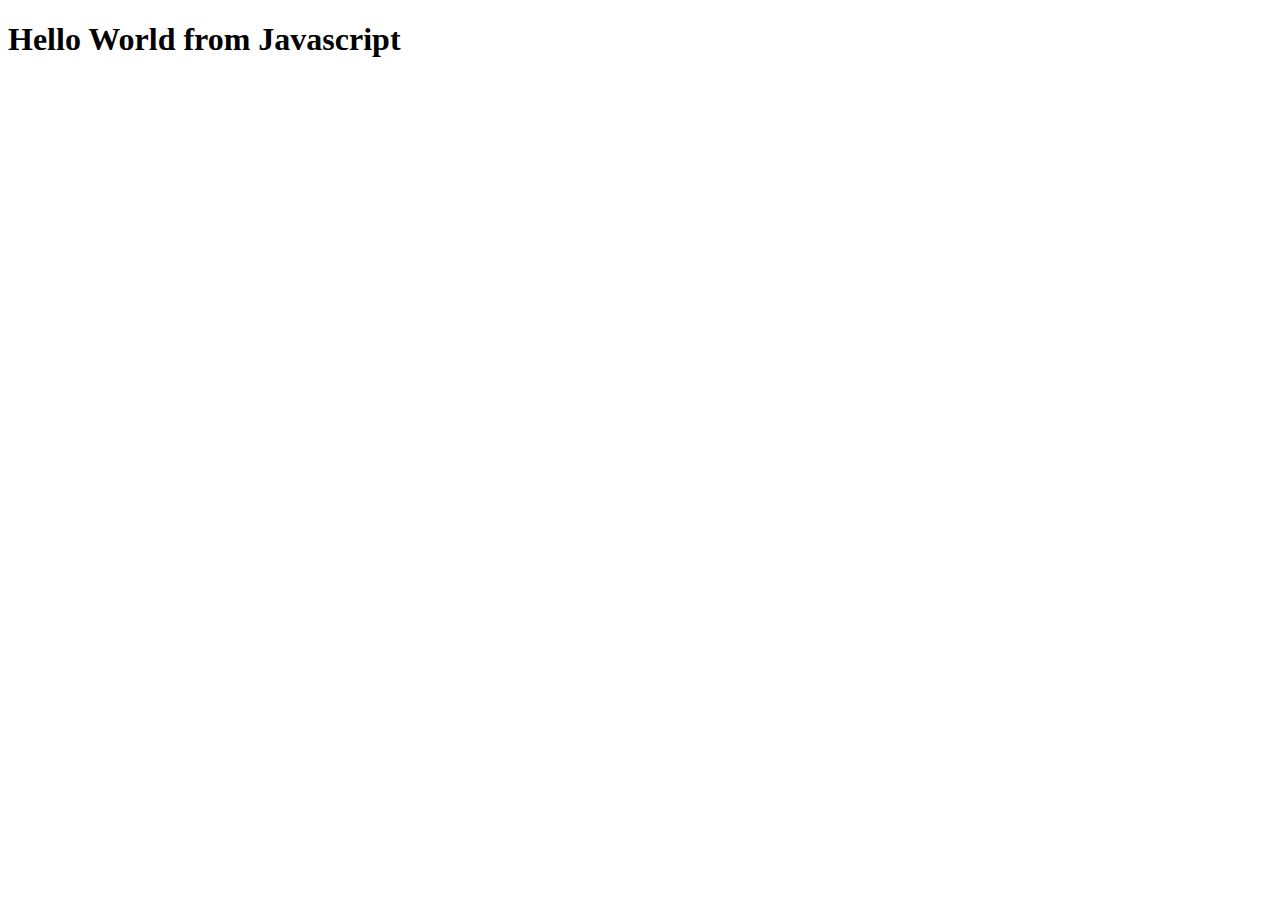
<file: practice.html>
<!DOCTYPE html>
<html lang="en">
<head>
  <meta charset="UTF-8">
  <meta name="viewport" content="width=device-width, initial-scale=1.0">
  <title>Namaste react</title>
</head>
<body>
      <div id = 'root'>
            <script>
              const heading =document.createElement("h1");
              heading.innerHTML ="Hello World from Javascript";
              const root = document.getElementById("root");
              root.appendChild(heading);
            </script>
      </div>
      <div id = "try"></div>
      <script>
        
      </script>
</body>
</html>
</file>
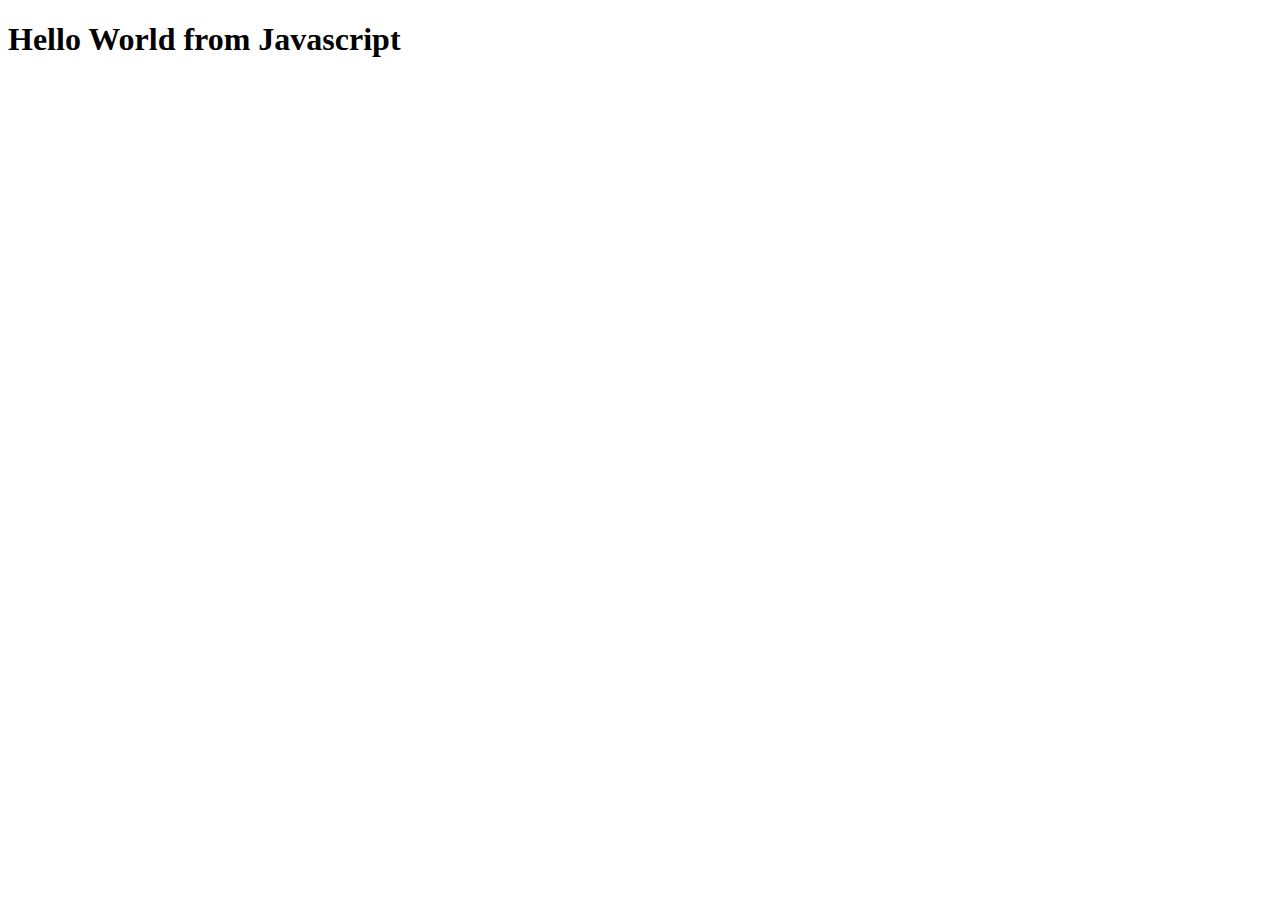
<file: Assignments/Assignment-1/a1.html>
<!DOCTYPE html>
<html lang="en">
<head>
  <meta charset="UTF-8">
  <meta name="viewport" content="width=device-width, initial-scale=1.0">
  <title>Document</title>
</head>
<body>
    <div id="root"></div>
    <script>
      const heading = document.createElement("h1");
      heading.innerHTML = "Hello World from Javascript";
      const root = document.getElementById("root");
      root.appendChild(heading);
    </script>
</body>
</html>
</file>
